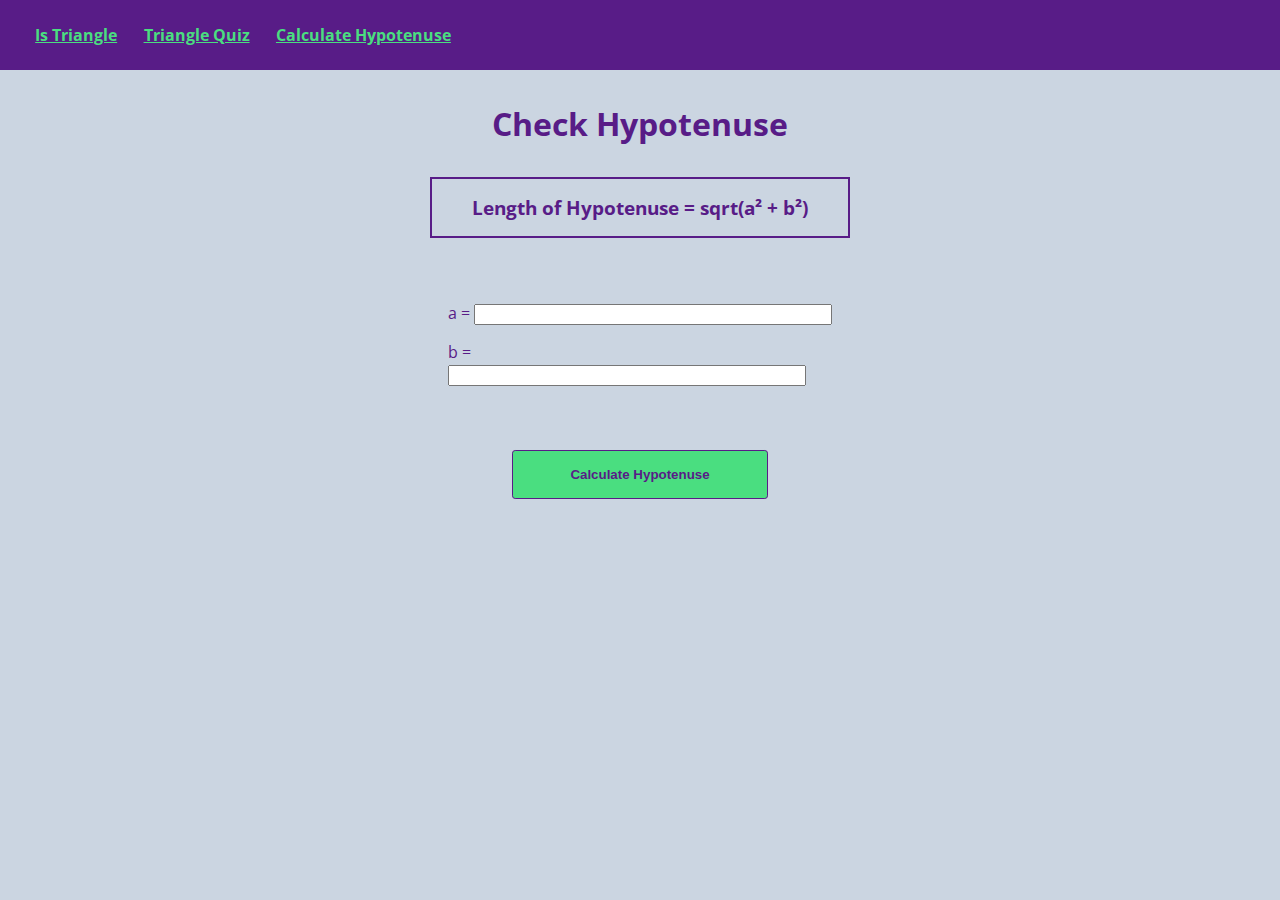
<file: hypotenuse.html>
<!DOCTYPE html>
<html lang="en">
<head>
    <meta charset="UTF-8">
    <meta http-equiv="X-UA-Compatible" content="IE=edge">
    <meta name="viewport" content="width=device-width, initial-scale=1.0">
    <link href="./style.css" rel="stylesheet" type="text/css">
    <title>hypotenuse</title>
</head>
<body>
    <nav>
        <a class="a" href="./index.html">Is Triangle</a>
        <a class="a" href="./quiz.html">Triangle Quiz</a>
        <a class="a" href="./hypotenuse.html">Calculate Hypotenuse</a>
    </nav>
    <h1 class="heading">Check Hypotenuse</h1>
    <h3 class="formula">Length of Hypotenuse = sqrt(a² + b²) </h3>
    <hr>
    <div class="hypotenuse-container">
        <label>a = </label>
        <input type="number" class="side-input"/>
        <hr>
        <label>b = </label>
        <input type="number" class="side-input"/>
    </div>

    <hr>
    
    <button id="hypotenuse-btn">Calculate Hypotenuse</button>
   
    <div id="output"></div>
    
    <script src="./hypotenuse.js"></script>
</body>
</html>
</file>
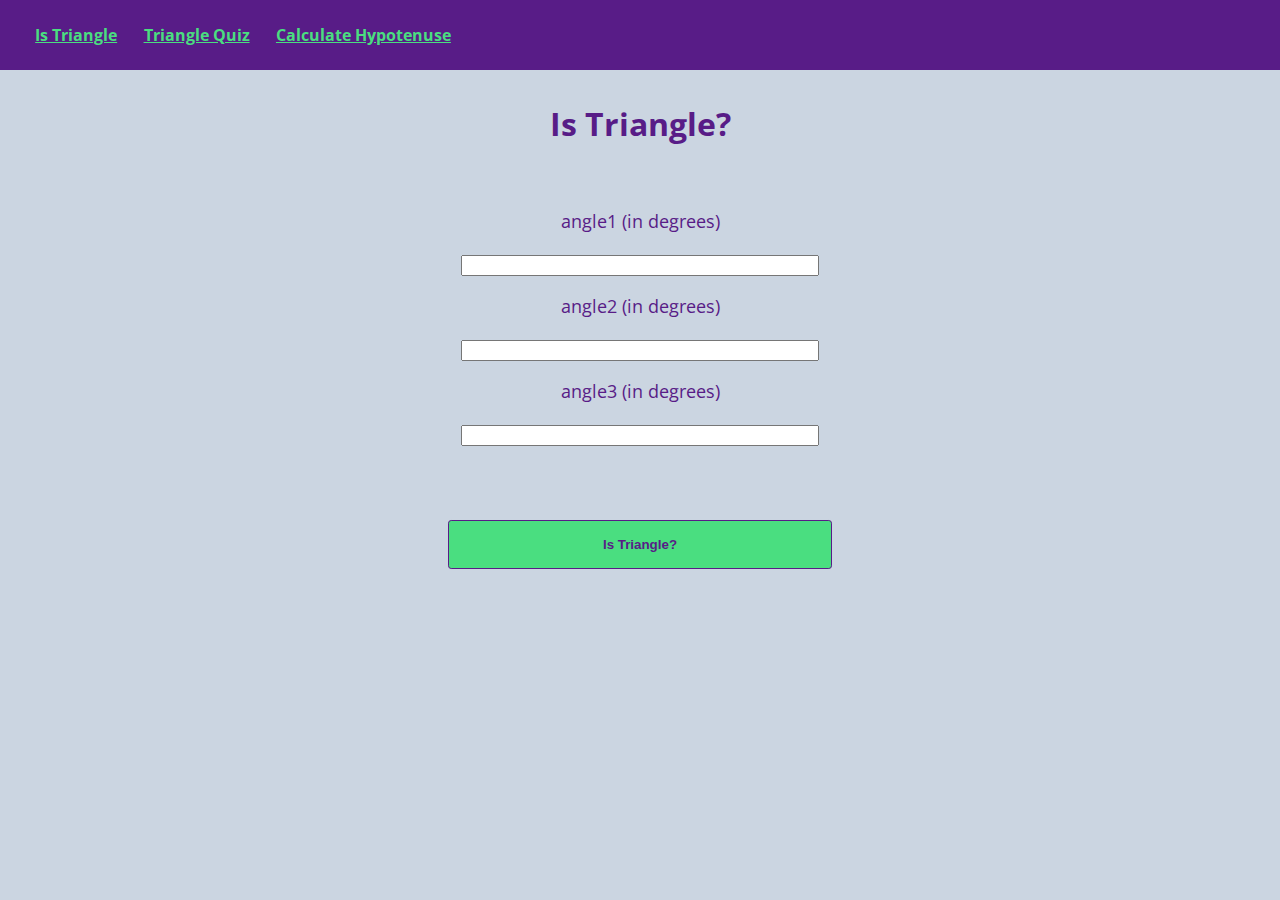
<file: isTriangle.html>
<!DOCTYPE html>
<html lang="en">
<head>
    <meta charset="UTF-8">
    <meta http-equiv="X-UA-Compatible" content="IE=edge">
    <meta name="viewport" content="width=device-width, initial-scale=1.0">
    <title>fun with triangles</title>
    <link href="./style.css" rel="stylesheet" type="text/css">
</head>
<body>
    <nav>
        <a href="./isTriangle.html">Is Triangle</a>
        <a href="./quiz.html">Triangle Quiz</a>
        <a href="./hypotenuse.html">Calculate Hypotenuse</a>
    </nav>
    <h1 class="heading">Is Triangle?</h1>
    <div class="triangle-container">
        <label for="angle1">angle1 (in degrees) </label>
        <hr>
        <input type="number" id="angle1">
        <hr>
        <label for="angle2">angle2 (in degrees) </label>
        <hr>
        <input type="number" id="angle2">
        <hr>
        <label for="angle3">angle3 (in degrees) </label>
        <hr>
        <input type="number" id="angle3">
        <hr>
        <div id="output-box"></div>
    </div>
    <button id="is-triangle-btn">Is Triangle? </button>

    <script src="./isTriangle.js"></script>
</body>
</html>
</file>
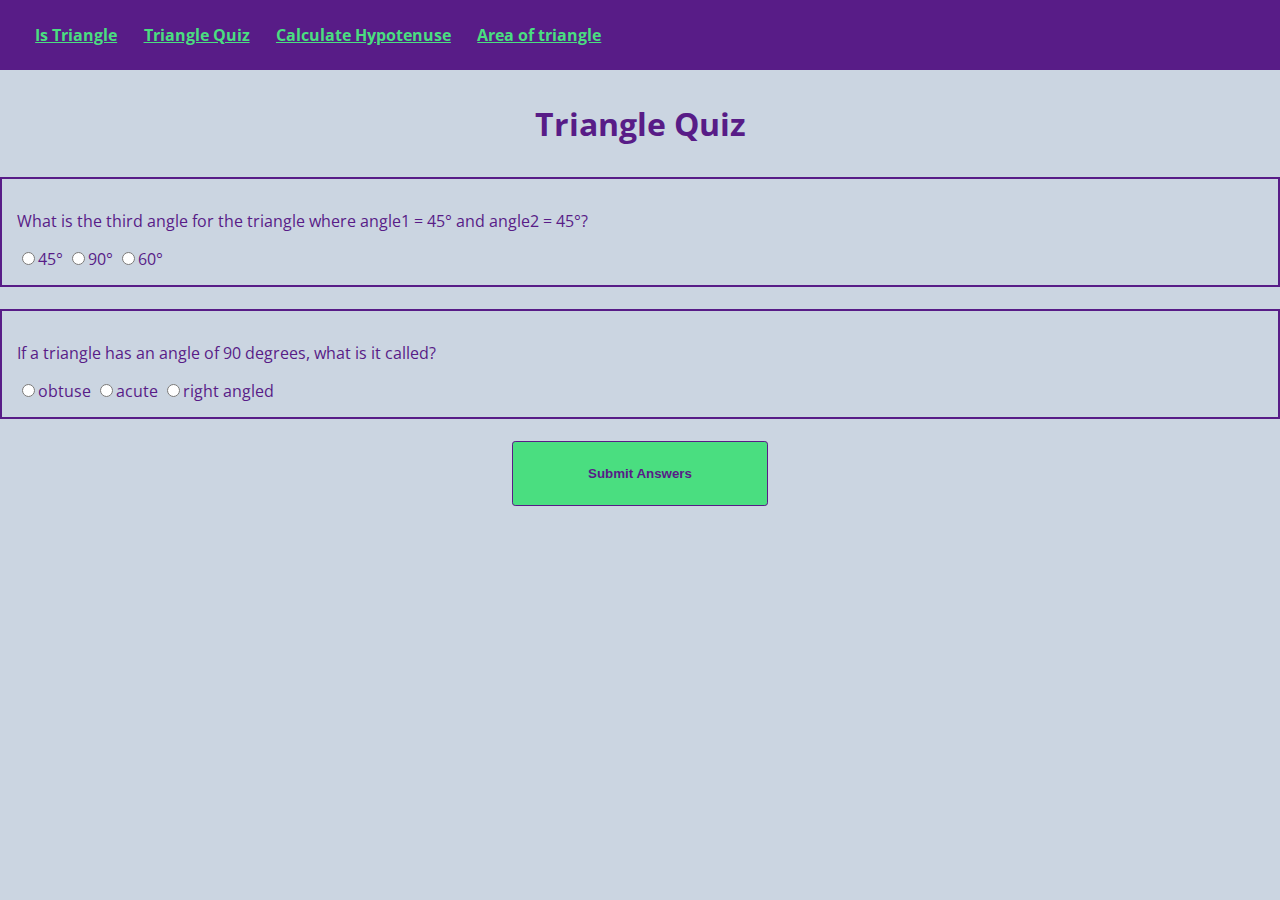
<file: quiz.html>
<!DOCTYPE html>
<html lang="en">
<head>
    <meta charset="UTF-8">
    <meta http-equiv="X-UA-Compatible" content="IE=edge">
    <meta name="viewport" content="width=device-width, initial-scale=1.0">
    <link href="./style.css" rel="stylesheet" type="text/css">
    <title>Triangle Quiz</title>
</head>
<body>
    <nav>
        <a href="./index.html">Is Triangle</a>
        <a href="./quiz.html">Triangle Quiz</a>
        <a href="./hypotenuse.html">Calculate Hypotenuse</a>
        <a href="./area.html">Area of triangle</a>
    </nav>
    <h1 class="heading">Triangle Quiz</h1>
    <form class="quiz-form">
        <div class="question-container">
            <p>What is the third angle for the triangle where angle1 = 45° and angle2 = 45°?</p>
            <label><input type="radio" name="question1" value="45°">45°</label>
            <label><input type="radio" name="question1" value="90°">90°</label>
            <label><input type="radio" name="question1" value="60°">60°</label>
        </div>
        <br>
        <div class="question-container">
            <p>If a triangle has an angle of 90 degrees, what is it called?</p>
            <label><input type="radio" name="question2" value="obtuse">obtuse</label>
            <label><input type="radio" name="question2" value="acute">acute</label>
            <label><input type="radio" name="question2" value="right angled">right angled</label>
        </div>
    </form>
    <br>
    <button id="submit-answer-btn">Submit Answers</button>
    <div id="output"></div>
    <script src="./quiz.js"></script>
</body>
</html>
</file>
<file: style.css>
@import url('https://fonts.googleapis.com/css2?family=Open+Sans:wght@400;700&display=swap');

:root {
    --background-color: #cbd5e1;
    --text-color:#4ade80;
    --color:  #581c87;
}

body {
    font-family: 'Open Sans', sans-serif;
    margin: 0px;
    background-color: var(--background-color);
    color: var(--color);
}

.container {
    text-align: center;
    border-radius: 0.5rem;
    width: 100%;
    margin: auto;
    padding-top: 1rem;
    padding-bottom: 1.5rem;
    padding-left: 1rem;
    padding-right: 1rem;
}

.hypotenuse-container {
    width: 30%;
    margin: auto;
    display: block;
    padding: 3rem;
}

.heading {
    text-align: center;
    margin-bottom: 2rem;
}

.formula {
    text-align: center;
    border: 2px solid var(--color);
    width: 30%;
    margin: auto;
    padding: 1rem;
}

#hypotenuse-btn {
    background-color: var(--text-color);
    color: var(--color);
    font-weight: bolder;
    border: 1px solid var(--color);
    width: 20%;
    margin: auto;
    display: block;
    border-radius: 0.2rem;
    padding: 1rem;
}

nav {
    background-color: var(--color);
    padding: 1.5rem;
	margin-bottom: 2rem;
}

a {
    color: var(--text-color);
    padding: 0.7rem;
    font-weight: bold;

}

.question-container {
    border: 2px solid var(--color);
    position: relative;
    padding: 15px;
}

.triangle-container {
    width: 90%;
    margin: auto;
    display: block;
    padding-top: 2rem;
    padding-bottom: 1.5rem;
    padding-left: 2rem;
    padding-right: 2rem;
    text-align: center;
    font-size: large;
}

#submit-answer-btn {
    background-color: var(--text-color);
    color: var(--color);
    font-weight: bolder;
    border: 1px solid var(--color);
    width: 20%;
    margin: auto;
    display: block;
    border-radius: 0.2rem;
    padding: 1.5rem;
}

#is-triangle-btn {
    background-color: var(--text-color);
    color: var(--color);
    font-weight: bolder;
    border: 1px solid var(--color);
    width: 30%;
    margin: auto;
    display: block;
    border-radius: 0.2rem;
    padding: 1rem;
}

hr {
    border: transparent;
}

#angle1 {
    width: 350px;
    margin: auto;
}

#angle2 {
    width: 350px;
    margin: auto;
}

#angle3 {
    width: 350px;
    margin: auto;
}

.side-input {
    width: 350px;
    margin: auto;
}

#output-box {
    padding: 1rem;
    font-size: large;
    font-weight: bold;
}

#output {
    text-align: center;
    padding: 2rem;
    font-size: large;
    font-weight: bold;
}

#base {
    width: 350px;
    margin: auto;
    margin-top: 2rem;
    padding: 1rem;
}

#height {
    width: 350px;
    margin: auto;
    margin-top: 2rem;
    padding: 1rem;
}

.area-container {
    text-align: center;
}

#area-btn {
    padding: 1rem;
    background-color: var(--text-color);
    color: var(--color);
    font-weight: bolder;
    border: 1px solid var(--color);
    width: 10%;
    margin-top: 2rem;
}
</file>
